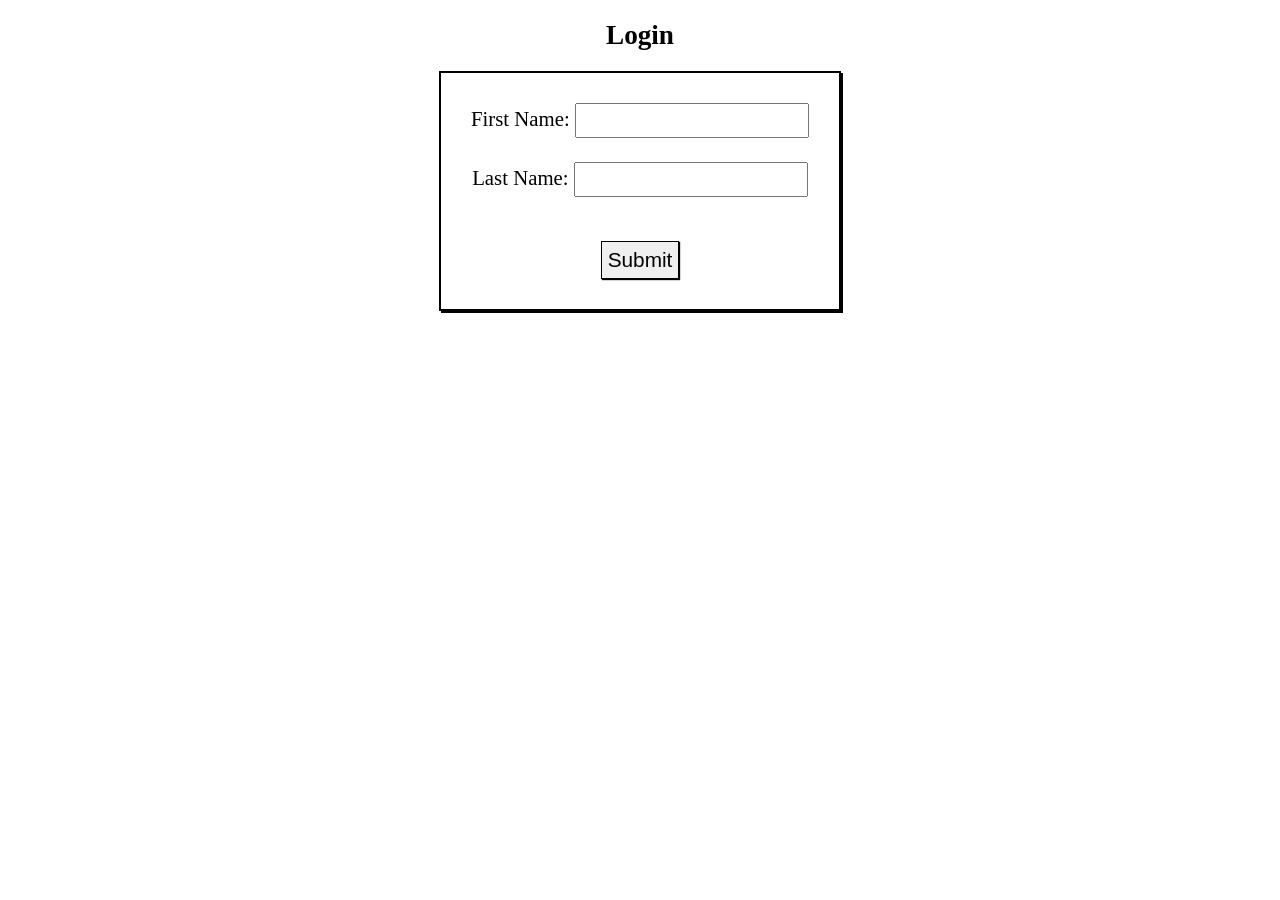
<file: pages/login.html>
<!DOCTYPE html>
<html lang="en">

<head>
    <title>Login</title>
    <meta charset="UTF-8">
    <meta name="viewport" content="width=device-width, initial-scale=1.0">
    <link rel="preconnect" href="https://fonts.googleapis.com">
    <link rel="preconnect" href="https://fonts.gstatic.com" crossorigin>
    <link href="https://fonts.googleapis.com/css2?family=Roboto:ital,wght@0,100..900;1,100..900&display=swap"
        rel="stylesheet">
    <link rel="stylesheet" href="/css/login.css">

    <script src="https://www.google.com/recaptcha/api.js" async defer></script>
</head>

<body>

    <h2>Login</h2>
    <div class="container">

        <div class="formContainer">

            <form class="form">

                <div>
                    <label for="fName">First Name: </label>
                    <input type="text" name="fName">
                </div><br>

                <div>
                    <label for="lName">Last Name:</label>
                    <input type="text" name="lName">
                </div><br>

                <button class="submitBtn" type="submit">Submit</button>

            </form>
        </div>
    </div>


    <script type="module" src="/js/login.js"></script>
</body>

</html>
</file>
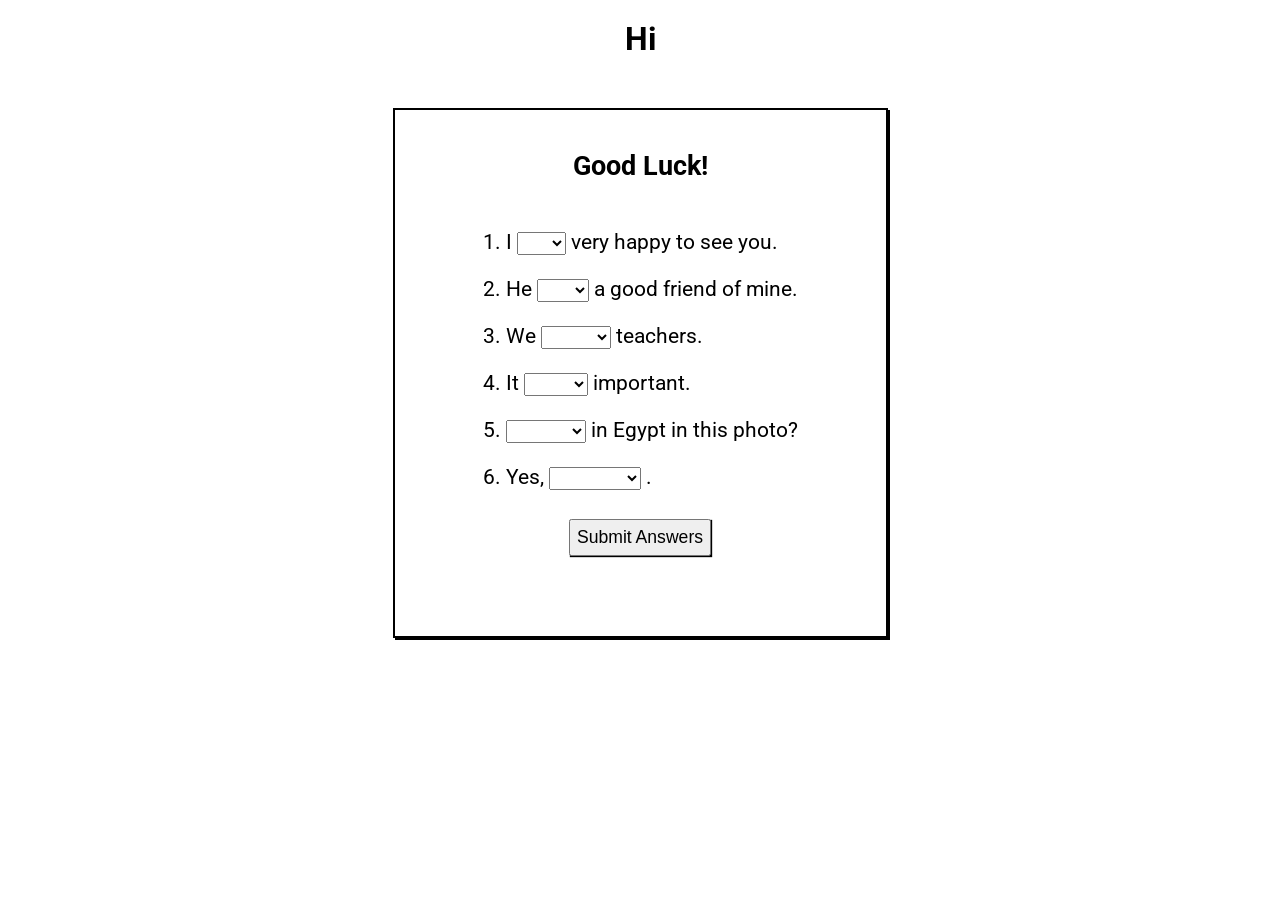
<file: pages/quiz-session.html>
<!DOCTYPE html>
<html lang="en">

<head>
  <meta charset="UTF-8">
  <meta name="viewport" content="width=device-width, initial-scale=1.0">
  <link rel="preconnect" href="https://fonts.googleapis.com">
  <link rel="preconnect" href="https://fonts.gstatic.com" crossorigin>
  <link href="https://fonts.googleapis.com/css2?family=Roboto:ital,wght@0,100..900;1,100..900&display=swap"
    rel="stylesheet">
  <link rel="stylesheet" href="/css/quiz-session-styles.css">
  <title>Quiz</title>
</head>

<body>

  <h1>Hi</h1>
  <div class="container">
    <div class="question-container">
      <h2>Good Luck!</h2>
      <form>

        <p>1. I <select name="select1" id="q1">
            <option value="blank"></option>
            <option value="be">Be</option>
            <option value="'m">'m</option>
            <option value="are">Are</option>
          </select>
          very happy to see you.
        </p>

        <p>2. He <select name="select2" id="q2">
            <option value="blank"></option>
            <option value="are">Are</option>
            <option value="'s is">'s is</option>
            <option value="'s">'s</option>
          </select>
          a good friend of mine.
        </p>

        <p>3. We <select name="select3" id="q3">
            <option value="blank"></option>
            <option value="'re not">'re not</option>
            <option value="'s not">'s not</option>
            <option value="no are">no are</option>
          </select>
          teachers.
        </p>

        <p>4. It <select name="select4" id="q4">
            <option value="blank"></option>
            <option value="no is">no is</option>
            <option value="isn't">isn't</option>
            <option value="aren't">aren't</option>
          </select>
          important.
        </p>

        <p>5. <select name="select5" id="q5">
            <option value="blank"></option>
            <option value="you are">You are</option>
            <option value="are you">Are you</option>
            <option value="is you">Is you</option>
          </select>
          in Egypt in this photo?
        </p>

        <p>6. Yes, <select name="select6" id="q6">
            <option value="blank"></option>
            <option value="we aren't">We aren't</option>
            <option value="we're">We're</option>
            <option value="we are">We are</option>
          </select>
          .
        </p>

        <div id="submitDiv" class="submitBtnContainer">
          <button class="submitBtn" id="submitBtnJs" type="submit">Submit Answers</button>
        </div>
    </div>
  </div>
  </form>

  <script src="/js/quiz-session.js"></script>
</body>

</html>
</file>
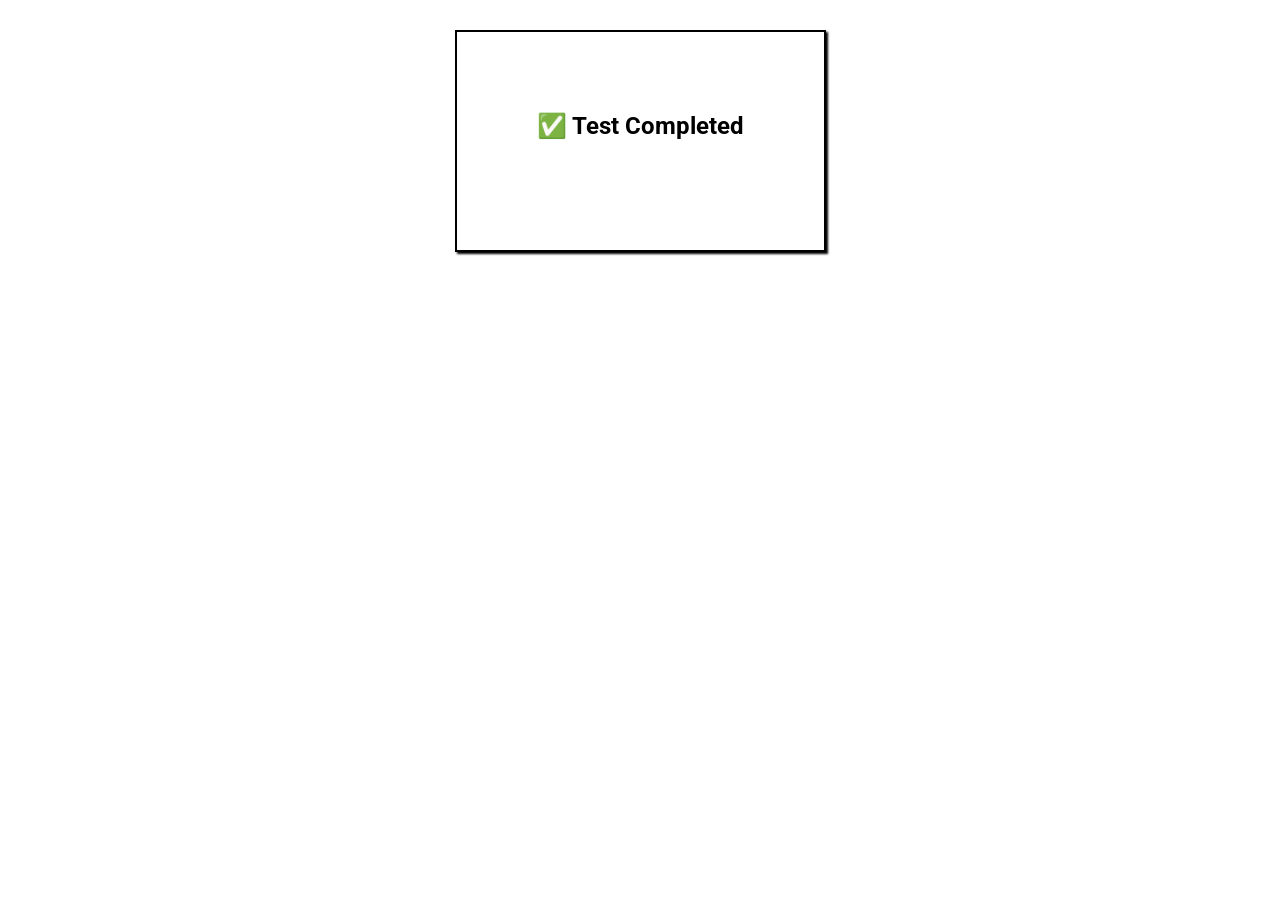
<file: pages/result.html>
<!DOCTYPE html>
<html lang="en">

<head>
  <meta charset="UTF-8">
  <meta name="viewport" content="width=device-width, initial-scale=1.0">
  <link rel="preconnect" href="https://fonts.googleapis.com">
  <link rel="preconnect" href="https://fonts.gstatic.com" crossorigin>
  <link href="https://fonts.googleapis.com/css2?family=Roboto:ital,wght@0,100..900;1,100..900&display=swap"
    rel="stylesheet">
  <link rel="stylesheet" href="/css/result.css">
  <title>Results</title>
</head>

<body>

  <div class="container">

    <div class="card">
      <h2>✅ Test Completed</h2>
      <p id="score"> </p>
      <p id="scoreP"></p>
      <p class="resultMsg" id="resultMessage"></p>
    </div>
  </div>


  <script src="/js/result.js"></script>
</body>

</html>
</file>
<file: css/login.css>
* {
    box-sizing: border-box;
    margin: 0;
    padding: 0;
}

h2 {
    font-size: 1.7rem;
    text-align: center;
    margin-bottom: 20px;
    margin-top: 20px;
    user-select: none;
}

.container {
    display: flex;
    justify-content: center;
}

.formContainer {
  display: flex;
  text-align: center;
  padding: 30px;
  border: 2px solid black;
  box-shadow: 2px 2px;
}

.form {
  text-align: center;
  font-size: 1.3rem;
}

label {
  user-select: none;
}

input {
  padding: 5px;
  font-size: 1.1rem;
}

.captcha {
  display: flex;
  justify-content: center;
  align-items: center;
  margin-bottom: 20px;
}


.submitBtn {
  font-size: 1.3rem;
   padding: 6px;
   margin-top: 20px;
   border: 1px solid black;
   box-shadow: 1px 1px 1px;
   cursor: pointer;
}


@media (max-width: 1080px) {

  .formContainer {
  display: flex;
  padding: 70px;
}
}
</file>
<file: css/quiz-session-styles.css>
* {
    box-sizing: border-box;
    margin: 0;
    padding: 0;
}

body {
  font-family: 'Roboto', Arial;
}

h1 {
    font-family: "Roboto", Arial;
    text-align: center;
    margin-top: 20px;
    
}

h2 {
  text-align: center;
  user-select: none;
  font-size: 1.7rem;
}

.container {
  display: flex;
  justify-content: center;
  margin: 30px;
}

.question-container {
  display: block;
  margin: 20px;
  padding: 40px;
  border: 2px solid black;
  box-shadow: 2px 2px;
}

form {
  display: inline-block;
  margin: 40px;
}

p{
  font-size: 1.3rem;
  padding: 8px;
  margin-bottom: 6px;
}


select {
  font-size: 1rem;
  padding: 1px;
}


.submitBtnContainer {
  display: flex;
  justify-content: center;
  align-items: center;
}

.submitBtn {
  font-size: 1.1rem;
  padding: 6px;
  margin-top: 15px;
  background-color: hsl(0, 0, 100%);
  cursor: pointer;
  box-shadow: 1px 1px 1px;
}

.submitBtn:hover {
  background-color: hsl(0, 0, 80%);
}


@media (max-width: 1080px) {

}
</file>
<file: css/result.css>
* {
  box-sizing: border-box;
  margin: 0;
  padding: 0;
}

.container {
  display: flex;
  justify-content: center;
}

.card {
  margin: 30px;
  padding: 80px;
  font-family: 'Roboto', Arial;
  border: 2px solid black;
  box-shadow: 2px 2px 2px;
}

h2 {
  user-select: none;
  margin-bottom: 30px;
  text-align: center;
}

p {
  text-align: center;
  font-size: 1.4rem;
  margin: 10px;
}

.resultMsg {
  font-weight: bold;
  font-size: 1.6rem;
  margin-top: 20px;
}


@media (max-width: 1080px) {
  .card {
  padding: 70px;
  width: 100%;
}

}
</file>
